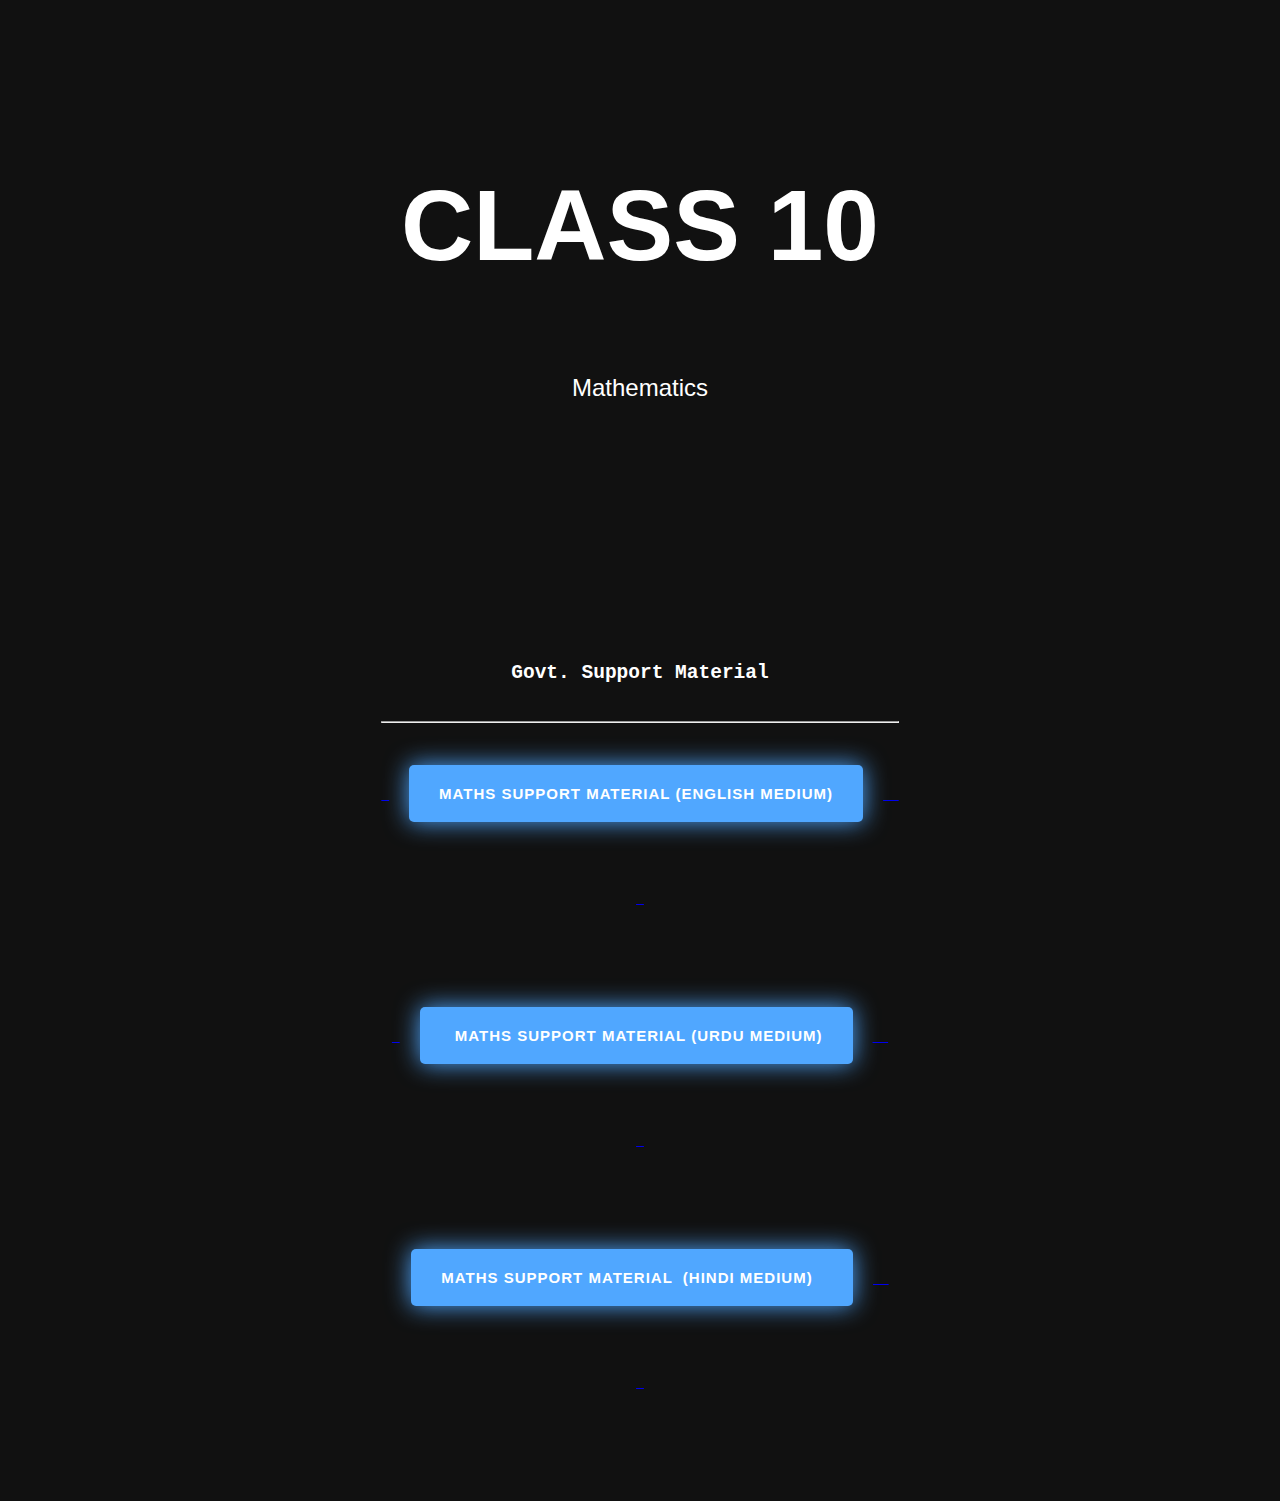
<file: maths-support-material.html>
<!DOCTYPE html>
<html>
<head>
    
    <!-- Google tag (gtag.js) -->
<script async src="https://www.googletagmanager.com/gtag/js?id=G-Y7M4FFGXMS"></script>
<script>
  window.dataLayer = window.dataLayer || [];
  function gtag(){dataLayer.push(arguments);}
  gtag('js', new Date());

  gtag('config', 'G-Y7M4FFGXMS');
</script>
  
      
  
 <script async src="https://pagead2.googlesyndication.com/pagead/js/adsbygoogle.js?client=ca-pub-8321945008030519"
     crossorigin="anonymous"></script>


   
  <!-- Google tag (gtag.js) -->
<script async src="https://www.googletagmanager.com/gtag/js?id=G-Y7M4FFGXMS"></script>
<script>
  window.dataLayer = window.dataLayer || [];
  function gtag(){dataLayer.push(arguments);}
  gtag('js', new Date());

  gtag('config', 'G-Y7M4FFGXMS');
</script>
  
      
  
  <script async src="https://pagead2.googlesyndication.com/pagead/js/adsbygoogle.js?client=ca-pub-6174716711005502"
     crossorigin="anonymous"></script>
    
    <title>Futuristic Website</title>
    <style>
        body {
            background: linear-gradient(#e66465, #9198e5);;
            color: #ffffff;
            font-family: Arial, sans-serif;
            text-align: center;
            margin: 0;
            padding: 0;
        }
        
        h1 {
            font-size: 100px;
            margin-top: 300px;
        }
        
        p {
            font-size: 24px;
            margin-bottom: 50px;
        }
        
        .container {
            display: flex;
            justify-content: center;
            align-items: center;
            height: 100vh;
            flex-direction: column;
        }
    </style>
</head>
<body>



      


  <script async src="https://pagead2.googlesyndication.com/pagead/js/adsbygoogle.js?client=ca-pub-8321945008030519"
  crossorigin="anonymous"></script>
<!-- side -->
<ins class="adsbygoogle"
  style="display:block"
  data-ad-client="ca-pub-8321945008030519"
  data-ad-slot="6468159593"
  data-ad-format="auto"
  data-full-width-responsive="true"></ins>
<script>
  (adsbygoogle = window.adsbygoogle || []).push({});
</script>



<script async src="https://pagead2.googlesyndication.com/pagead/js/adsbygoogle.js?client=ca-pub-8321945008030519"
  crossorigin="anonymous"></script>
<ins class="adsbygoogle"
  style="display:block"
  data-ad-format="autorelaxed"
  data-ad-client="ca-pub-8321945008030519"
  data-ad-slot="9832689531"></ins>
<script>
  (adsbygoogle = window.adsbygoogle || []).push({});
</script>



    <div class="container">
        <h1>CLASS 10</h1>
<h1>CLASS 10</h1>
        <p>Mathematics</p>
        <pre>
           
<html lang="en" dir="ltr">
  <head>
    <meta charset="utf-8">
    <title>Colourful Hover Buttons For Semantic Purposes</title>
    <link rel="stylesheet" href="style2.css">
  </head>
  <body>
<!--button area start-->


           <h2> Govt. Support Material </h2> <hr>
<a href="https://edustud.nic.in/edu/SupportMaterial202223/10/10_math_eng_sm_2023.pdf"> <button class="btn btn-primary">Maths Support Material (English Medium)</button>  </p> 
</a>  </p> </a>
<a href="https://edustud.nic.in/edu/SupportMaterial202223/10/10_math_urdu_sm_2023.pdf"> <button class="btn btn-primary"> Maths Support Material (Urdu Medium)</button>  </p> 
</a> </p> </a>
<a href="https://edustud.nic.in/edu/SupportMaterial202223/10/10_math_hindi_sm_2023.pdf"><button class="btn btn-primary">Maths Support Material  (Hindi Medium)  </button>  </p> 
</a> </p> </a>
       
    </div>
</body>
</html>
</file>
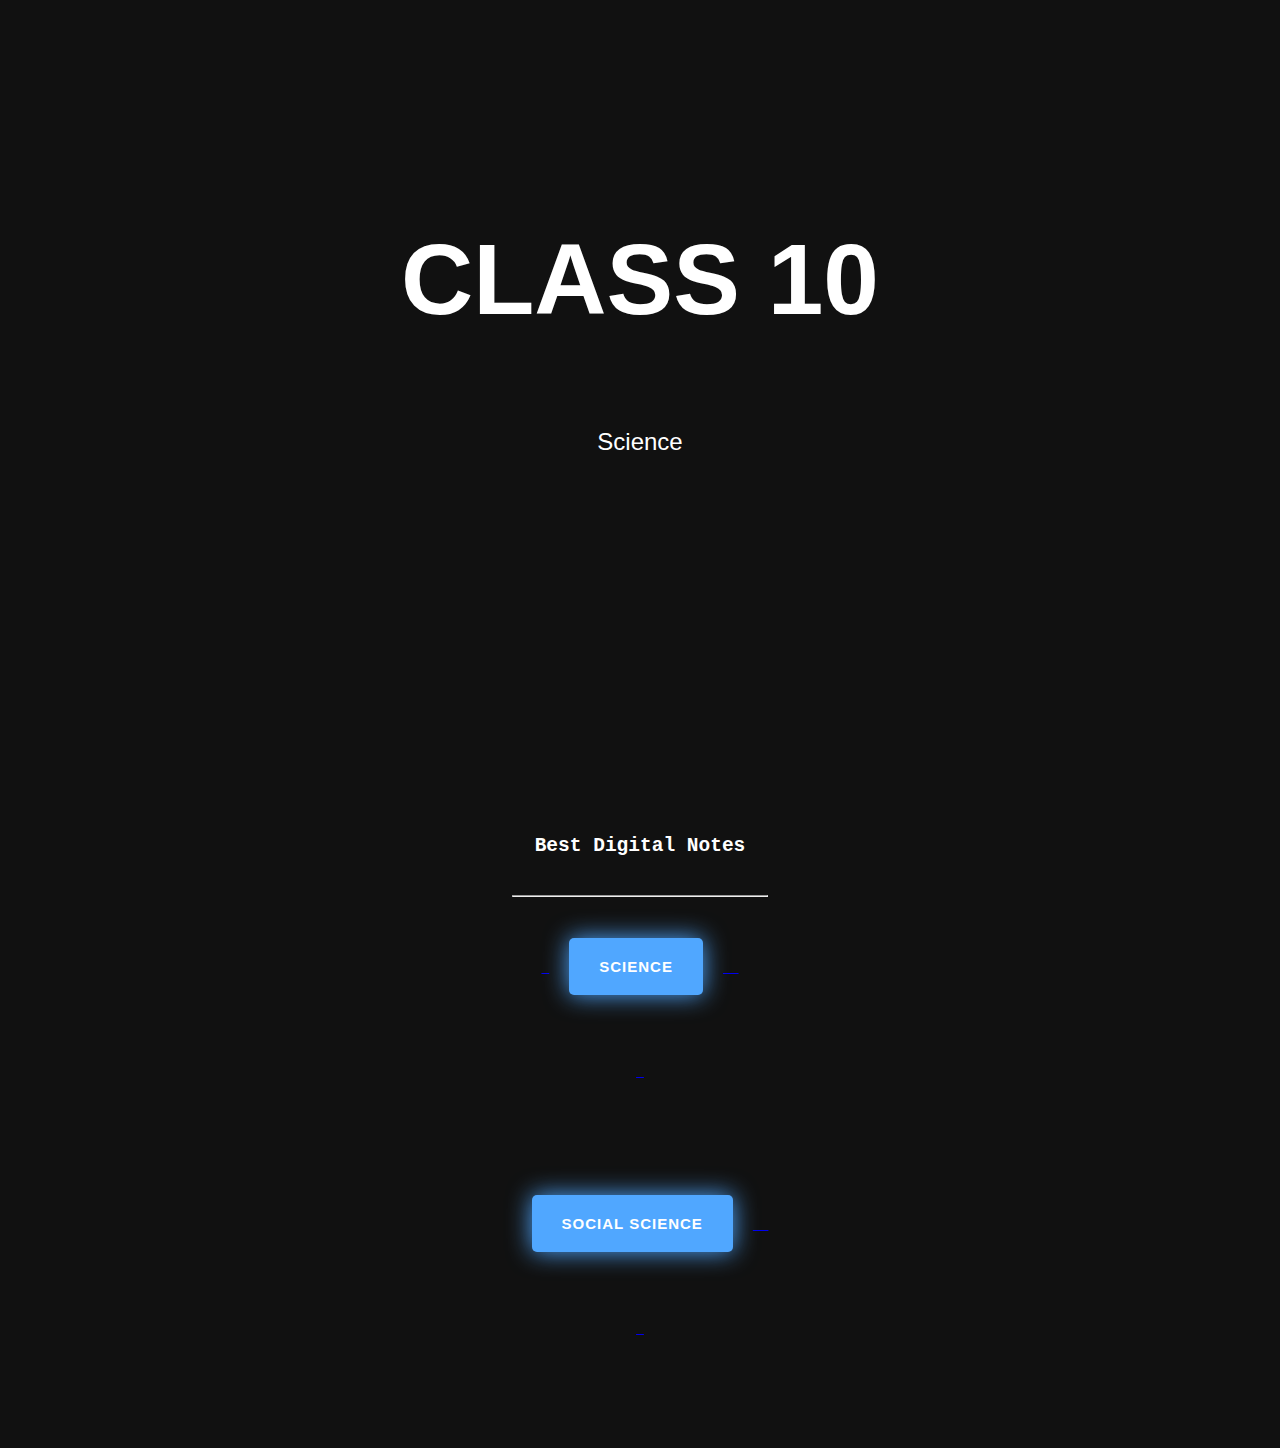
<file: notes.html>
<!DOCTYPE html>
<html>
<head>
    
    <!-- Google tag (gtag.js) -->
<script async src="https://www.googletagmanager.com/gtag/js?id=G-Y7M4FFGXMS"></script>
<script>
  window.dataLayer = window.dataLayer || [];
  function gtag(){dataLayer.push(arguments);}
  gtag('js', new Date());

  gtag('config', 'G-Y7M4FFGXMS');
</script>
  
      
  
 <script async src="https://pagead2.googlesyndication.com/pagead/js/adsbygoogle.js?client=ca-pub-8321945008030519"
     crossorigin="anonymous"></script>


   
  <!-- Google tag (gtag.js) -->
<script async src="https://www.googletagmanager.com/gtag/js?id=G-Y7M4FFGXMS"></script>
<script>
  window.dataLayer = window.dataLayer || [];
  function gtag(){dataLayer.push(arguments);}
  gtag('js', new Date());

  gtag('config', 'G-Y7M4FFGXMS');
</script>
  
      
  
  <script async src="https://pagead2.googlesyndication.com/pagead/js/adsbygoogle.js?client=ca-pub-6174716711005502"
     crossorigin="anonymous"></script>
    <title>Futuristic Website</title>
    <style>
        body {
            background: linear-gradient(#e66465, #9198e5);;
            color: #ffffff;
            font-family: Arial, sans-serif;
            text-align: center;
            margin: 0;
            padding: 0;
        }
        
        h1 {
            font-size: 100px;
            margin-top: 300px;
        }
        
        p {
            font-size: 24px;
            margin-bottom: 50px;
        }
        
        .container {
            display: flex;
            justify-content: center;
            align-items: center;
            height: 100vh;
            flex-direction: column;
        }
    </style>
</head>
<body>
    <div class="container">
        <h1>CLASS 10</h1>
<h1>CLASS 10</h1>
        <p>Science</p>
        <pre>
           
<html lang="en" dir="ltr">
  <head>
    <meta charset="utf-8">
    <title>Colourful Hover Buttons For Semantic Purposes</title>
    <link rel="stylesheet" href="style2.css">
  </head>
  <body>



        

    


<!--button area start-->


           <h2> Best Digital Notes </h2> <hr>
<a href="https://drive.google.com/drive/folders/1lj6F8FJ1oEDnpDWObhjMMiBsJ_QyRbJ1?usp=sharing"> <button class="btn btn-primary">Science</button>  </p> 
</a>  </p> </a>

<a href="https://drive.google.com/drive/folders/1dXxZbtSijuhwaj8zGy7VO7azbiIwvySF?usp=sharing"><button class="btn btn-primary">Social Science</button>  </p> 
</a> </p> </a>
       
    </div>
</body>
</html>
</file>
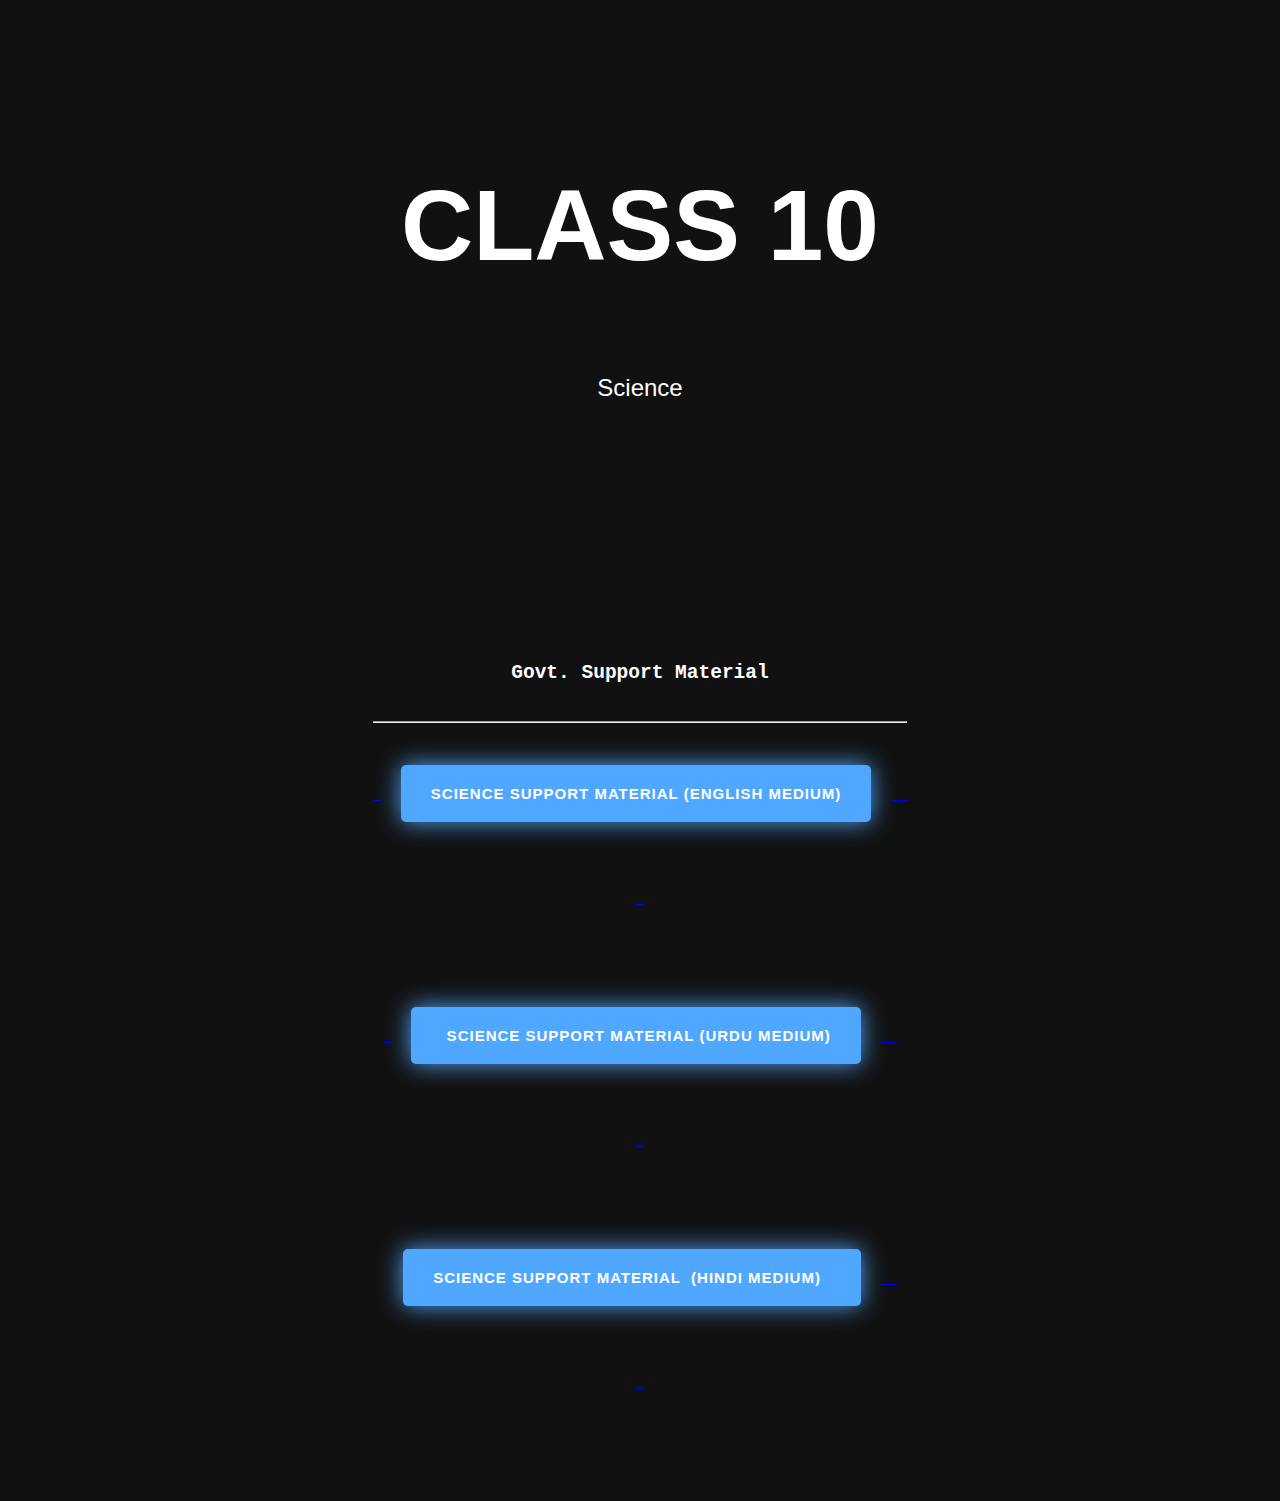
<file: science-support-material.html>
<!DOCTYPE html>
<html>
<head>
    
    <!-- Google tag (gtag.js) -->


<!-- Google tag (gtag.js) -->
<script async src="https://www.googletagmanager.com/gtag/js?id=G-Y7M4FFGXMS"></script>
<script>
  window.dataLayer = window.dataLayer || [];
  function gtag(){dataLayer.push(arguments);}
  gtag('js', new Date());

  gtag('config', 'G-Y7M4FFGXMS');
</script>
  
      
  
 <script async src="https://pagead2.googlesyndication.com/pagead/js/adsbygoogle.js?client=ca-pub-8321945008030519"
     crossorigin="anonymous"></script>


   
  <!-- Google tag (gtag.js) -->
<script async src="https://www.googletagmanager.com/gtag/js?id=G-Y7M4FFGXMS"></script>
<script>
  window.dataLayer = window.dataLayer || [];
  function gtag(){dataLayer.push(arguments);}
  gtag('js', new Date());

  gtag('config', 'G-Y7M4FFGXMS');
</script>
  
      
  
  <script async src="https://pagead2.googlesyndication.com/pagead/js/adsbygoogle.js?client=ca-pub-6174716711005502"
     crossorigin="anonymous"></script>


    <title>Futuristic Website</title>
    <style>
        body {
            background: linear-gradient(#e66465, #9198e5);;
            color: #ffffff;
            font-family: Arial, sans-serif;
            text-align: center;
            margin: 0;
            padding: 0;
        }
        
        h1 {
            font-size: 100px;
            margin-top: 300px;
        }
        
        p {
            font-size: 24px;
            margin-bottom: 50px;
        }
        
        .container {
            display: flex;
            justify-content: center;
            align-items: center;
            height: 100vh;
            flex-direction: column;
        }
    </style>
</head>
<body>




      

  


  <script async src="https://pagead2.googlesyndication.com/pagead/js/adsbygoogle.js?client=ca-pub-8321945008030519"
  crossorigin="anonymous"></script>
<!-- side -->
<ins class="adsbygoogle"
  style="display:block"
  data-ad-client="ca-pub-8321945008030519"
  data-ad-slot="6468159593"
  data-ad-format="auto"
  data-full-width-responsive="true"></ins>
<script>
  (adsbygoogle = window.adsbygoogle || []).push({});
</script>



<script async src="https://pagead2.googlesyndication.com/pagead/js/adsbygoogle.js?client=ca-pub-8321945008030519"
  crossorigin="anonymous"></script>
<ins class="adsbygoogle"
  style="display:block"
  data-ad-format="autorelaxed"
  data-ad-client="ca-pub-8321945008030519"
  data-ad-slot="9832689531"></ins>
<script>
  (adsbygoogle = window.adsbygoogle || []).push({});
</script>




    <div class="container">
        <h1>CLASS 10</h1>
<h1>CLASS 10</h1>
        <p>Science</p>
        <pre>
           
<html lang="en" dir="ltr">
  <head>
    <meta charset="utf-8">
    <title>Colourful Hover Buttons For Semantic Purposes</title>
    <link rel="stylesheet" href="style2.css">
  </head>
  <body>
<!--button area start-->


           <h2> Govt. Support Material </h2> <hr>
<a href="https://edustud.nic.in/edu/SupportMaterial202223/10/10_science_eng_sm_2023.pdf"> <button class="btn btn-primary">Science Support Material (English Medium)</button>  </p> 
</a>  </p> </a>
<a href="https://edustud.nic.in/edu/SupportMaterial202223/10/10_science_urdu_sm_2023.pdf"> <button class="btn btn-primary"> Science Support Material (Urdu Medium)</button>  </p> 
</a> </p> </a>
<a href="https://edustud.nic.in/edu/SupportMaterial202223/10/10_science_hindi_sm_2023.pdf"><button class="btn btn-primary">Science Support Material  (Hindi Medium)  </button>  </p> 
</a> </p> </a>
       
    </div>
</body>
</html>
</file>
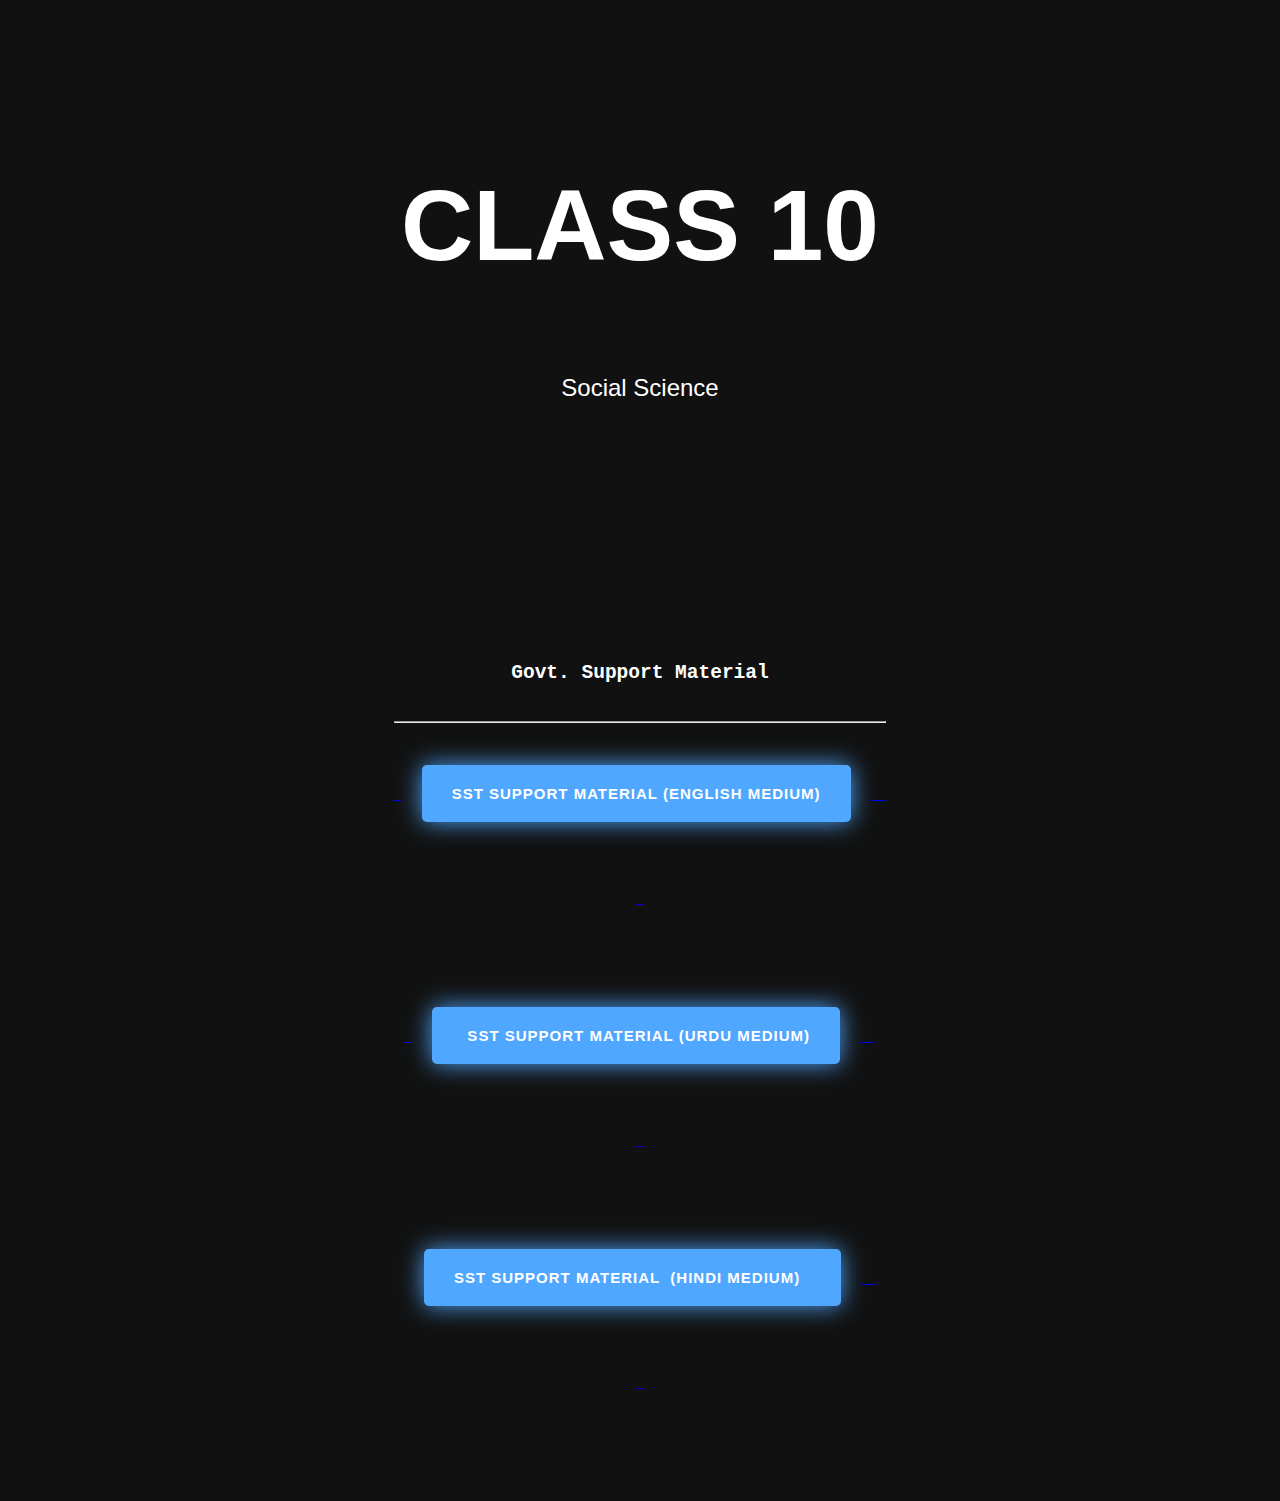
<file: sst-support-material.html>
<!DOCTYPE html>
<html>
<head>
    
    <!-- Google tag (gtag.js) -->
<script async src="https://www.googletagmanager.com/gtag/js?id=G-Y7M4FFGXMS"></script>
<script>
  window.dataLayer = window.dataLayer || [];
  function gtag(){dataLayer.push(arguments);}
  gtag('js', new Date());

  gtag('config', 'G-Y7M4FFGXMS');
</script>
  
      
  
 <script async src="https://pagead2.googlesyndication.com/pagead/js/adsbygoogle.js?client=ca-pub-8321945008030519"
     crossorigin="anonymous"></script>


   
  <!-- Google tag (gtag.js) -->
<script async src="https://www.googletagmanager.com/gtag/js?id=G-Y7M4FFGXMS"></script>
<script>
  window.dataLayer = window.dataLayer || [];
  function gtag(){dataLayer.push(arguments);}
  gtag('js', new Date());

  gtag('config', 'G-Y7M4FFGXMS');
</script>
  
      
  
  <script async src="https://pagead2.googlesyndication.com/pagead/js/adsbygoogle.js?client=ca-pub-6174716711005502"
     crossorigin="anonymous"></script>


    <title>Futuristic Website</title>
    <style>
        body {
            background: linear-gradient(#e66465, #9198e5);;
            color: #ffffff;
            font-family: Arial, sans-serif;
            text-align: center;
            margin: 0;
            padding: 0;
        }
        
        h1 {
            font-size: 100px;
            margin-top: 300px;
        }
        
        p {
            font-size: 24px;
            margin-bottom: 50px;
        }
        
        .container {
            display: flex;
            justify-content: center;
            align-items: center;
            height: 100vh;
            flex-direction: column;
        }
    </style>
</head>
<body>



  <script async src="https://pagead2.googlesyndication.com/pagead/js/adsbygoogle.js?client=ca-pub-8321945008030519"
  crossorigin="anonymous"></script>
<ins class="adsbygoogle"
  style="display:block; text-align:center;"
  data-ad-layout="in-article"
  data-ad-format="fluid"
  data-ad-client="ca-pub-8321945008030519"
  data-ad-slot="5701872834"></ins>
<script>
  (adsbygoogle = window.adsbygoogle || []).push({});
</script>



  <script async src="https://pagead2.googlesyndication.com/pagead/js/adsbygoogle.js?client=ca-pub-8321945008030519"
  crossorigin="anonymous"></script>
<!-- side -->
<ins class="adsbygoogle"
  style="display:block"
  data-ad-client="ca-pub-8321945008030519"
  data-ad-slot="6468159593"
  data-ad-format="auto"
  data-full-width-responsive="true"></ins>
<script>
  (adsbygoogle = window.adsbygoogle || []).push({});
</script>



<script async src="https://pagead2.googlesyndication.com/pagead/js/adsbygoogle.js?client=ca-pub-8321945008030519"
  crossorigin="anonymous"></script>
<ins class="adsbygoogle"
  style="display:block"
  data-ad-format="autorelaxed"
  data-ad-client="ca-pub-8321945008030519"
  data-ad-slot="9832689531"></ins>
<script>
  (adsbygoogle = window.adsbygoogle || []).push({});
</script>



    <div class="container">
        <h1>CLASS 10</h1>
<h1>CLASS 10</h1>
        <p>Social Science</p>
        <pre>
           
<html lang="en" dir="ltr">
  <head>
    <meta charset="utf-8">
    <title>Colourful Hover Buttons For Semantic Purposes</title>
    <link rel="stylesheet" href="style2.css">
  </head>
  <body>
<!--button area start-->


           <h2> Govt. Support Material </h2> <hr>
<a href="https://edustud.nic.in/edu/SupportMaterial202223/10/10_sst_eng_sm_2023.pdf"> <button class="btn btn-primary">SST Support Material (English Medium)</button>  </p> 
</a>  </p> </a>
<a href="https://edustud.nic.in/edu/SupportMaterial202223/10/10_sst_urdu_sm_2023.pdf"> <button class="btn btn-primary"> SST Support Material (Urdu Medium)</button>  </p> 
</a> </p> </a>
<a href="https://edustud.nic.in/edu/SupportMaterial202223/10/10_sst_urdu_sm_2023.pdf"><button class="btn btn-primary">SST Support Material  (Hindi Medium)  </button>  </p> 
</a> </p> </a>
       
    </div>
</body>
</html>
</file>
<file: style2.css>
body{
  margin: 0;
  padding: 0;
  height: 100vh;
  display: flex;
  justify-content: center;
  align-items: left;
  font-family: "Segoe UI", sans-serif;
  background: #111;
}

.btn{
  color: #fff;
  border: none;
  margin: 20px;
  padding: 20px 30px;
  font-size: 15px;
  font-weight: 600;
  text-transform: uppercase;
  letter-spacing: 1px;
  cursor: pointer;
  border-radius: 5px;
  transition: 0.5s;
  transition-property: box-shadow;
}

.btn-primary{
  background: #50A7FF;
  box-shadow: 0 0 25px #50A7FF;
}

.btn-primary:hover{
  box-shadow: 0 0 5px #50A7FF,
              0 0 25px #50A7FF,
              0 0 50px #50A7FF,
              0 0 100px #50A7FF;
}

.btn-success{
  background: #03D29F;
  box-shadow: 0 0 25px #03D29F;
}

.btn-success:hover{
  box-shadow: 0 0 5px #03D29F,
              0 0 25px #03D29F,
              0 0 50px #03D29F,
              0 0 100px #03D29F;
}

.btn-danger{
  background: #FF7675;
  box-shadow: 0 0 25px #FF7675;
}

.btn-danger:hover{
  box-shadow: 0 0 5px #FF7675,
              0 0 25px #FF7675,
              0 0 50px #FF7675,
              0 0 100px #FF7675;
}

.btn-warning{
  background: #F0DF51;
  box-shadow: 0 0 25px #F0DF51;
}

.btn-warning:hover{
  box-shadow: 0 0 5px #F0DF51,
              0 0 25px #F0DF51,
              0 0 50px #F0DF51,
              0 0 100px #F0DF51;
}
</file>
